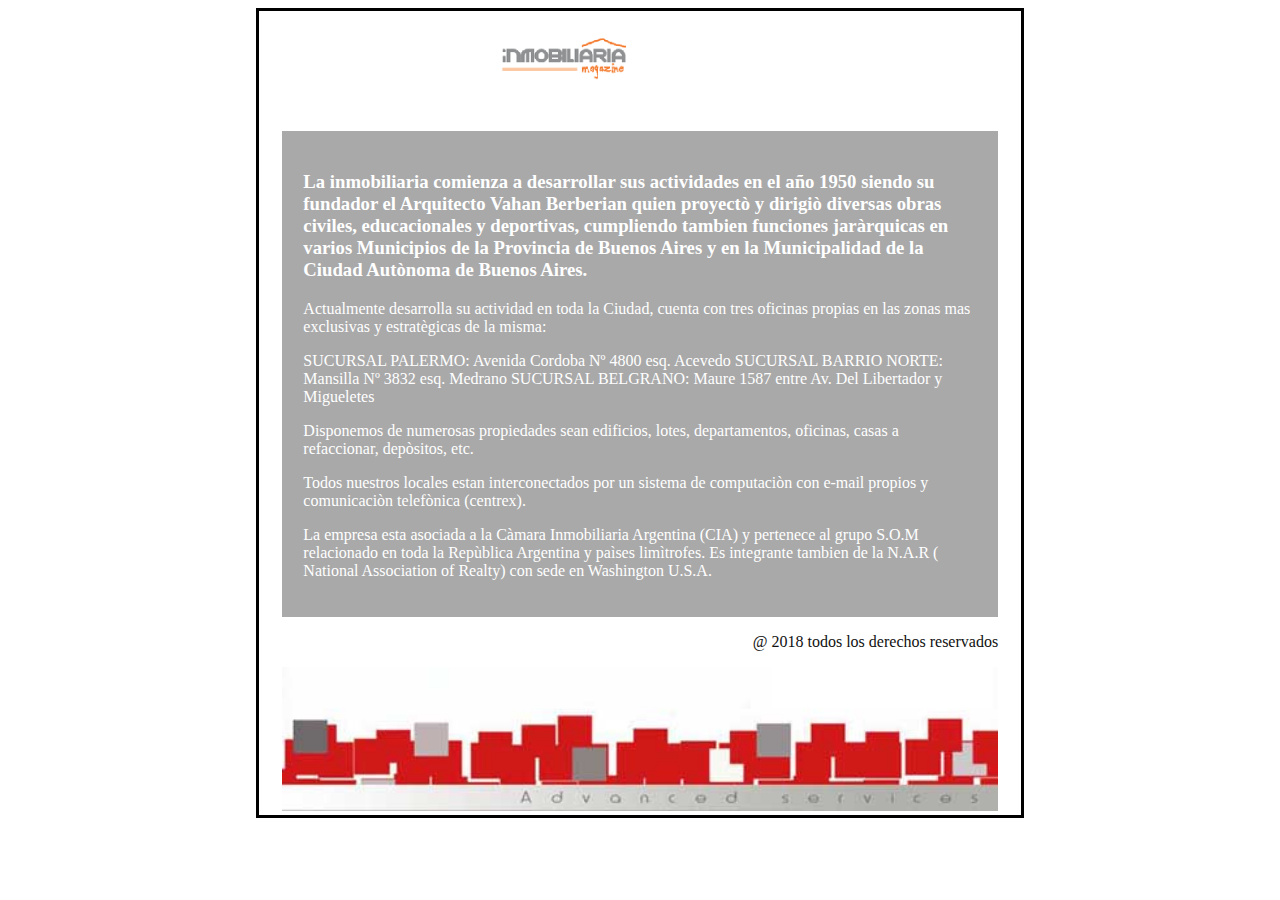
<file: index.html>
<!DOCTYPE html>
<html lang="es">
<head>
    <meta charset="UTF-8">
    <title>Inmobiliaria</title>
    <link rel="stylesheet" href="css/estilos.css">
</head>
<body>

<div id="contenedor">


<div class="logo">
<img src="img/logo.gif"  alt="logo inmobiliaria"></div>

<div class="color">

    <div class="colortext principaltxt">
        <h3>La inmobiliaria comienza a desarrollar sus actividades en el año 1950 siendo su fundador el Arquitecto Vahan Berberian quien proyectò y dirigiò diversas obras civiles, educacionales y deportivas, cumpliendo tambien funciones jaràrquicas en varios Municipios de la Provincia de Buenos Aires y en la Municipalidad de la Ciudad Autònoma de Buenos Aires.</h3>
<p>Actualmente desarrolla su actividad en toda la Ciudad, cuenta con tres oficinas propias en las zonas mas exclusivas y estratègicas de la misma:
    
    
    <p>SUCURSAL PALERMO: Avenida Cordoba Nº 4800 esq. Acevedo
    SUCURSAL BARRIO NORTE: Mansilla Nº 3832 esq. Medrano
    SUCURSAL BELGRANO: Maure 1587 entre Av. Del Libertador y Migueletes</p>

    
      <p> Disponemos de numerosas propiedades sean edificios, lotes, departamentos, oficinas, casas a refaccionar, depòsitos, etc. </p>
    
      <p>Todos nuestros locales estan interconectados por un sistema de computaciòn con e-mail propios y comunicaciòn telefònica (centrex).</p>
    
      <p> La empresa esta asociada a la Càmara Inmobiliaria Argentina (CIA) y pertenece al grupo S.O.M relacionado en toda la Repùblica Argentina y paìses limìtrofes. Es integrante tambien de la N.A.R ( National Association of Realty) con sede en Washington U.S.A.
</p></div>
</div>



<div class="derechos">
<p>@ 2018 todos los derechos reservados</p></div>







    <img src="img/banner1.jpg"   alt="footer">

</div>
    

    
</body>
</html>
</file>
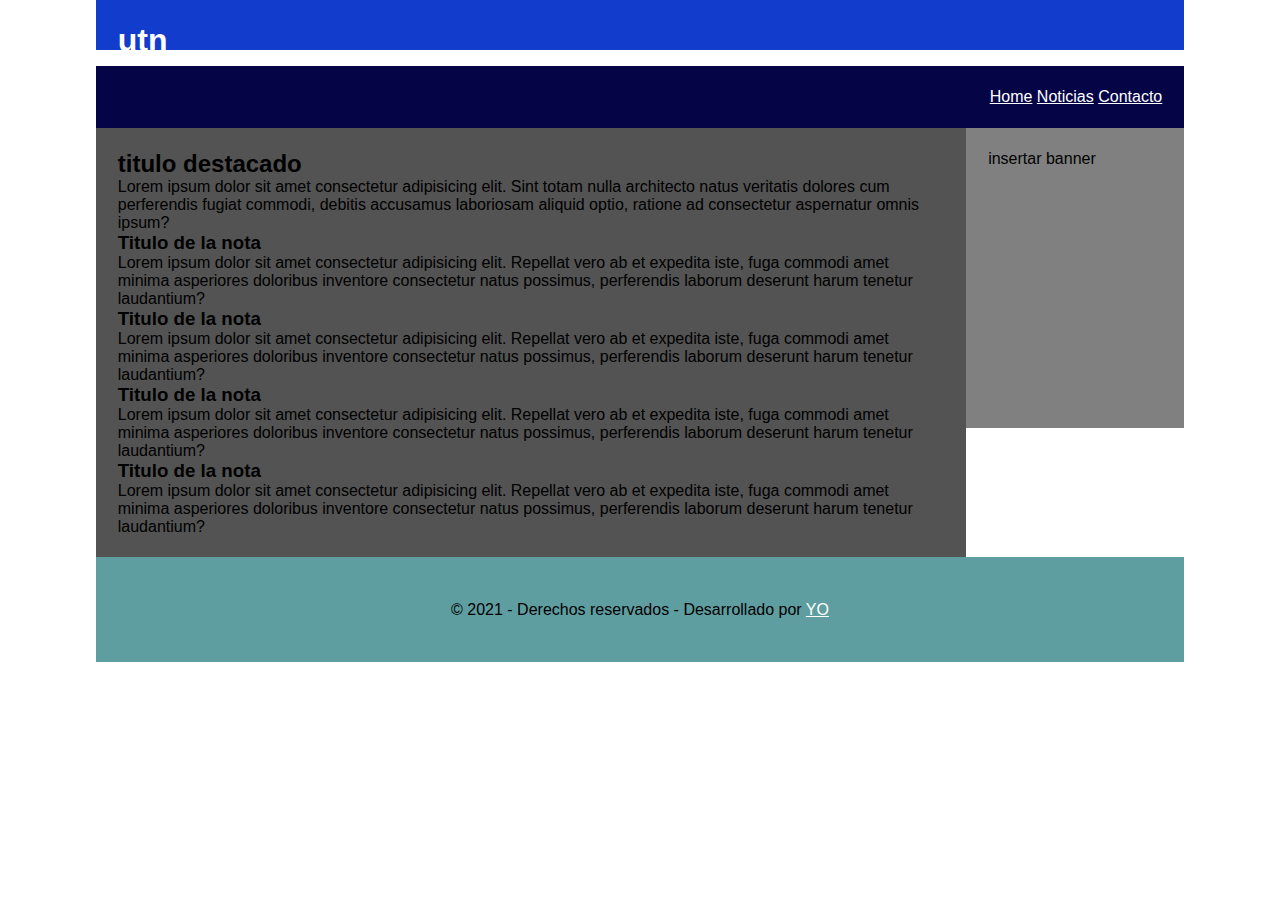
<file: floatejercicio/index.html>
<!DOCTYPE html>
<html lang="es">
<head>
    <meta charset="UTF-8">
    <meta name="viewport" content="width=device-width, initial-scale=1.0">
    <title>Maqueta HTML5</title>
    <link rel="stylesheet" href="css/estilos.css">
</head>
<body>

    <main id='contenedor'>

        <header class="header">
            <div class="logo">
                <h1>utn</h1>
            </div>
        </header>

        <nav class="navbar">
            <span>
                <a href="">Home</a>
                <a href="">Noticias</a>
                <a href="">Contacto</a>
            </span>
        </nav>

        <section class="principal">

            <article class="highlight1">
                <h2>titulo destacado</h2>
                <p>Lorem ipsum dolor sit amet consectetur adipisicing elit. Sint totam nulla architecto natus veritatis dolores cum perferendis fugiat commodi, debitis accusamus laboriosam aliquid optio, ratione ad consectetur aspernatur omnis ipsum?</p>
            </article>

            <article class="simple">
                <h3>Titulo de la nota</h3>
                <p>Lorem ipsum dolor sit amet consectetur adipisicing elit. Repellat vero ab et expedita iste, fuga commodi amet minima asperiores doloribus inventore consectetur natus possimus, perferendis laborum deserunt harum tenetur laudantium?</p>
            </article>

            <article class="simple">
                <h3>Titulo de la nota</h3>
                <p>Lorem ipsum dolor sit amet consectetur adipisicing elit. Repellat vero ab et expedita iste, fuga commodi amet minima asperiores doloribus inventore consectetur natus possimus, perferendis laborum deserunt harum tenetur laudantium?</p>
            </article>

            <article class="simple">
                <h3>Titulo de la nota</h3>
                <p>Lorem ipsum dolor sit amet consectetur adipisicing elit. Repellat vero ab et expedita iste, fuga commodi amet minima asperiores doloribus inventore consectetur natus possimus, perferendis laborum deserunt harum tenetur laudantium?</p>
            </article>

            <article class="simple">
                <h3>Titulo de la nota</h3>
                <p>Lorem ipsum dolor sit amet consectetur adipisicing elit. Repellat vero ab et expedita iste, fuga commodi amet minima asperiores doloribus inventore consectetur natus possimus, perferendis laborum deserunt harum tenetur laudantium?</p>
            </article>
        </section>

        <aside class="banner">
            <!-- contenido de 2da importancia -->
            insertar banner
            <!-- <iframe></iframe> -->
        </aside>

        <footer class="footer">
            <p>
                &copy; 2021 - Derechos reservados - Desarrollado por <a href="mailto:mail@mail.com">YO</a>
            </p>
        </footer>
    </main>
    


</body>
</html>
</file>
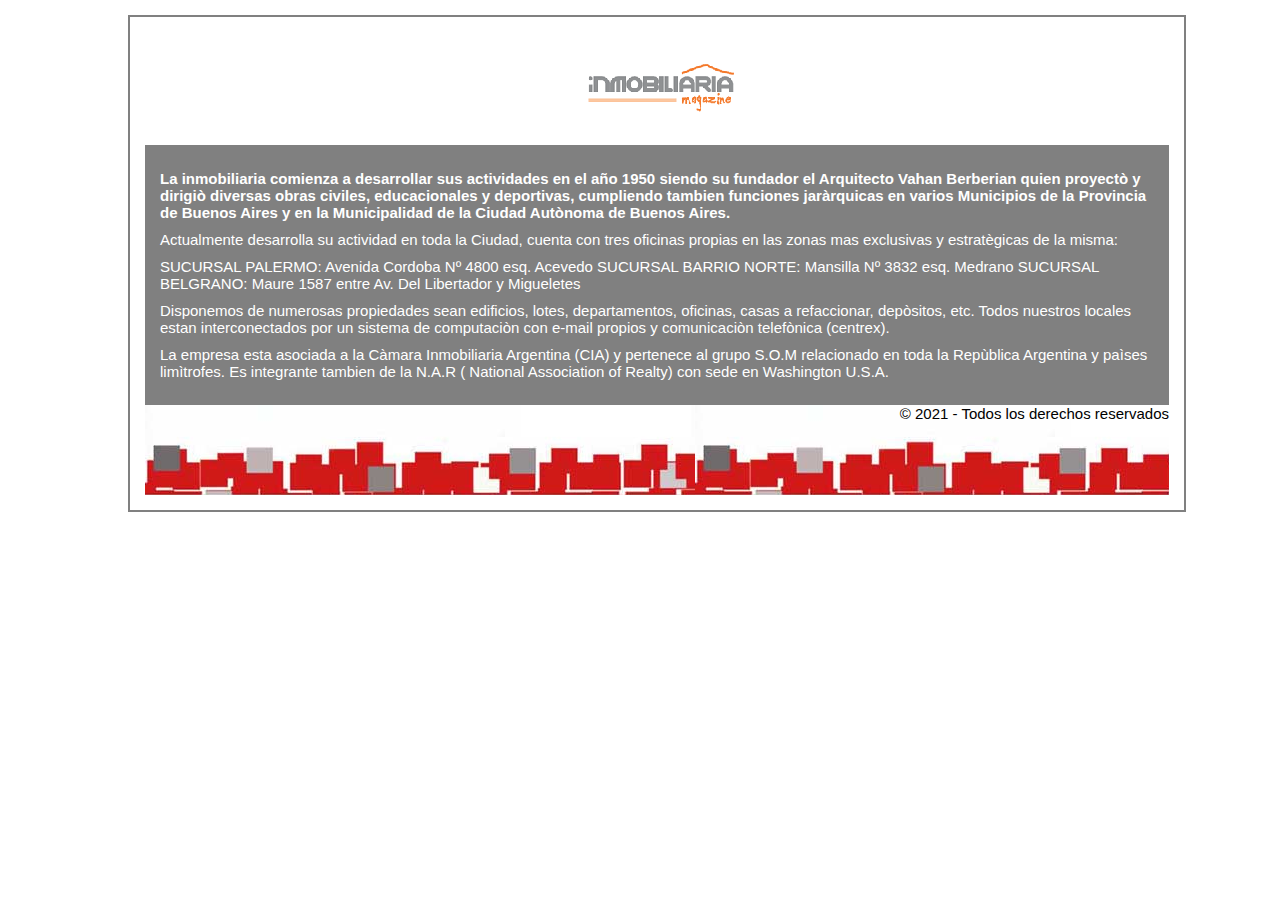
<file: inmobiliaria.html>
<!DOCTYPE html>
<html lang="es">
<head>
    <meta charset="UTF-8">
    <meta name="viewport" content="width=device-width, initial-scale=1.0">
    <title>Inmobiliaria Magazine</title>
    <link rel="stylesheet" href="css/estilos2.css">
</head>
<body>
    
<div id="contenedor">

    <div class="header">
         <img src="img/logo.gif" alt="logo inmobiliara">
    </div>

    <div class="contenido">

       <p class="principal">
            La inmobiliaria comienza a desarrollar sus actividades en el año 1950 siendo su fundador el Arquitecto Vahan Berberian quien proyectò y dirigiò diversas obras civiles, educacionales y deportivas, cumpliendo tambien funciones jaràrquicas en varios Municipios de la Provincia de Buenos Aires y en la Municipalidad de la Ciudad Autònoma de Buenos Aires.</p>

<p> Actualmente desarrolla su actividad en toda la Ciudad, cuenta con tres oficinas propias en las zonas mas exclusivas y estratègicas de la misma:</p>

<p> SUCURSAL PALERMO: Avenida Cordoba Nº 4800 esq. Acevedo
SUCURSAL BARRIO NORTE: Mansilla Nº 3832 esq. Medrano
SUCURSAL BELGRANO: Maure 1587 entre Av. Del Libertador y Migueletes</p>

<p> Disponemos de numerosas propiedades sean edificios, lotes, departamentos, oficinas, casas a refaccionar, depòsitos, etc.

Todos nuestros locales estan interconectados por un sistema de computaciòn con e-mail propios y comunicaciòn telefònica (centrex).</p>

<p>La empresa esta asociada a la Càmara Inmobiliaria Argentina (CIA) y pertenece al grupo S.O.M relacionado en toda la Repùblica Argentina y paìses limìtrofes. Es integrante tambien de la N.A.R ( National Association of Realty) con sede en Washington U.S.A.</p>
    </div>

    <div class="footer">
    <span>© 2021 - Todos los derechos reservados</span>


</div>
</div>


</body>
</html>
</file>
<file: css/estilos.css>
*{
    margin: 3;
    padding: 3;
    
  
}
img{
    width:100%;
}
   


body{

    background-color: rgb(255, 255, 255);
    margin-left: 20%;
    margin-right: 20%; 
    border-style: solid;
    
    
    
}

.principaltxt{

padding: 3%;

}
.logo{

    width: 200px;
    height: 120px;
    margin-left: 25%;

}

.colortext{

    
    color: rgb(255, 255, 255);
}

.color {

background-color: darkgrey;

}

#contenedor{

    width: 94%;
    margin-left: 3%;
    margin-right: 3%;


}


    


.derechos{

    text-align: right;
    color: rgb(17, 17, 17);
}
</file>
<file: floatejercicio/css/estilos.css>
*{
    margin:0;
    padding:0;
    box-sizing: border-box;
}
html{
    font-family: Arial, Helvetica, sans-serif;
    font-size: 16px;
}

/* Maqueta */

#contenedor{
    width:85%;
    max-width:1100px; /*ancho maximo*/
    margin:0 auto;/*atajo -> margin: top-bottom left-right*/
}
.header{
    /* todos los lementos de bloque se estiran al ancho disponible */
    background: rgb(18, 61, 204);
    color:white;
    margin-bottom: 1.5%;
    padding:2%;
    height:50px;
}

.navbar{
    background: rgb(4, 4, 70);
    color: white;
    text-align:end;
    padding:2%; 
    }
    a{
        color:white;
    }

    /* modelo de caja
    El ancho real de los bloques -> width + padding + border
    la propiedad box-sizing arregla esta suma, liberando todo el ancho al width
    */

.principal{
    /* 80% + 4% + 4px */
    box-sizing: border-box;
    width:80%;
    padding:2%;
    /* border:2px solid; */
    background:rgb(83, 83, 83);
    float:left;
}
.banner{
    width:20%;
    background:grey;
    padding:2%;
    float:right;
    box-sizing: border-box;
    height: 300px; 
}
.footer{
    clear:both;
    background: cadetblue;
    padding: 4%;
    text-align: center;
}
</file>
<file: css/estilos2.css>
/*reset CSS*/

html{
    font-family: Arial, Helvetica, sans-serif;
    font-size: 15px;
}

*{

margin: 0;
padding: 0;

}

/*contenedor*/

#contenedor{
    width: 80%;
    margin-top: 15px;
    /*max-width: 1100px;*/
    margin-left: 10%;
    padding: 15px;
    border: 2px grey solid;
}

/*header*/

.header{
text-align: center;

}

/*contenido*/
.contenido{
    background-color: grey;
    color: white;
    padding: 15px;
}
p{
    margin: 10px 0;

}
.principal{
    font-weight: bold;
}

/*footer*/
.footer{
    text-align: right;
    background-image: url("../img/banner1.jpg");
    height: 90px;
}
</file>
